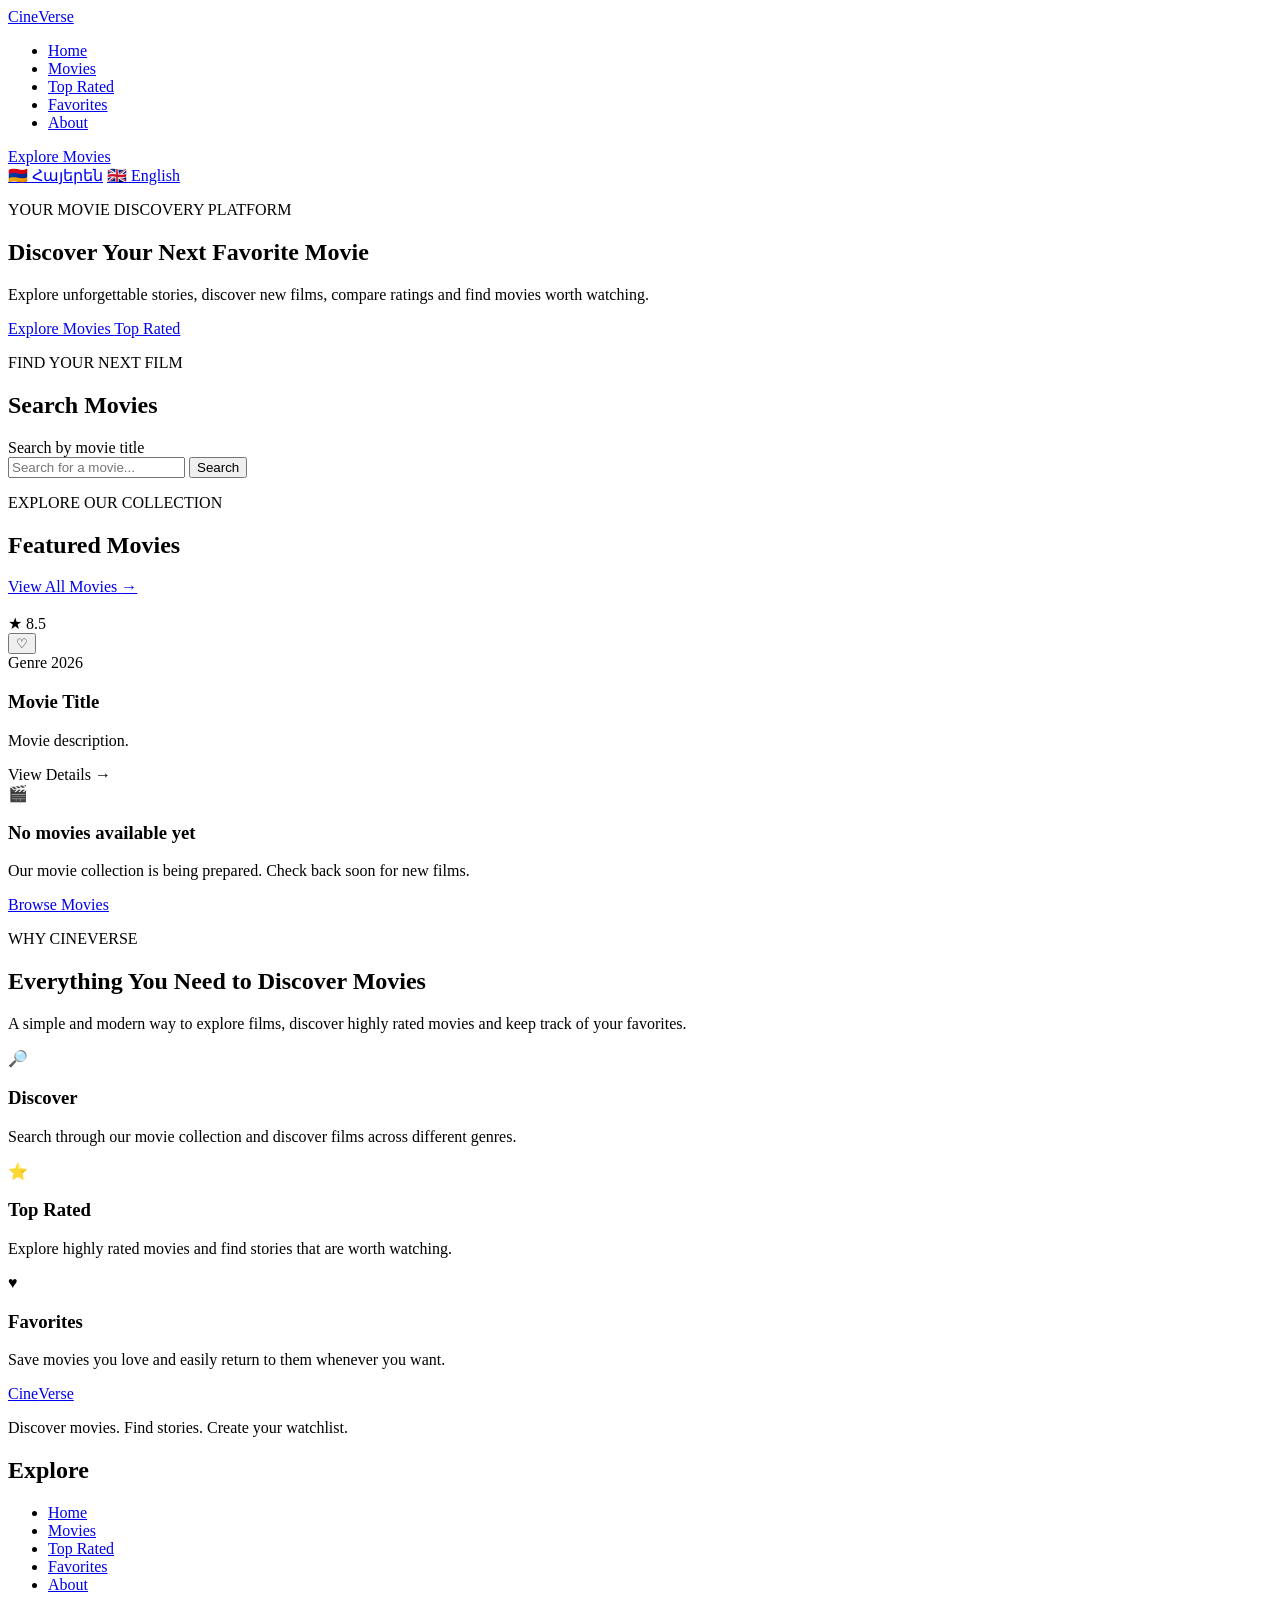
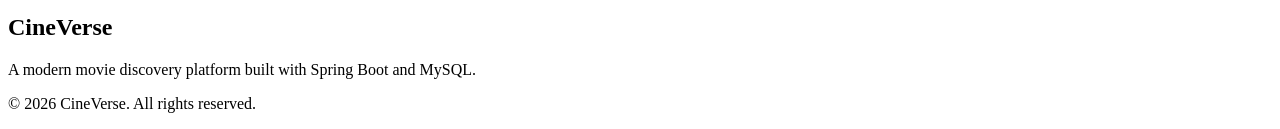
<file: src/main/resources/templates/index.html>
<!DOCTYPE html>
<html th:lang="${#locale.language}" lang="en"
      xmlns:th="http://www.thymeleaf.org">

<head>

    <meta charset="UTF-8">
    <meta name="google-site-verification" content="_e9T9X67SpLT7sezLhSgglf8abYvFXJt6RMkf9zcmzQ" />
    <meta name="viewport"
          content="width=device-width, initial-scale=1.0">

    <title th:text="#{home.title}">CineVerse - Discover Your Next Favorite Movie</title>
    <link rel="stylesheet" th:href="@{/style.css}">

    <meta name="description"
          th:content="#{home.metaDescription}" content="Discover movies on CineVerse. Explore films by genre, rating and release year and find your next favorite movie.">

    <meta name="keywords"
          content="movies, films, cinema, movie discovery, movie ratings, movie genres, CineVerse">

    <meta name="robots"
          content="index, follow">

    <meta name="author"
          content="CineVerse">

    <link rel="canonical"
          href="http://localhost:8082/">

    <meta property="og:type"
          content="website">

    <meta property="og:title"
          content="CineVerse - Discover Your Next Favorite Movie">

    <meta property="og:description"
          content="Explore movies, discover new stories and find your next favorite film on CineVerse.">

    <meta property="og:url"
          content="http://localhost:8082/">

    <meta property="og:site_name"
          content="CineVerse">

    <meta name="twitter:card"
          content="summary_large_image">

    <meta name="twitter:title"
          content="CineVerse - Discover Movies">

    <meta name="twitter:description"
          content="Explore movies, ratings and genres on CineVerse.">

</head>

<body>

<header>

    <nav class="navbar"
         aria-label="Main navigation" th:aria-label="#{nav.mainAria}">

        <a href="/"
           class="logo"
           aria-label="CineVerse home" th:aria-label="#{nav.homeAria}">

            Cine<span>Verse</span>

        </a>

        <ul class="nav-links">

            <li>
                <a href="/" th:text="#{nav.home}">Home</a>
            </li>

            <li>
                <a href="/movies" th:text="#{nav.movies}">Movies</a>
            </li>

            <li>
                <a href="/top-rated" th:text="#{nav.topRated}">Top Rated</a>
            </li>

            <li>
                <a href="/favorites" th:text="#{nav.favorites}">Favorites</a>
            </li>

            <li>
                <a href="/about" th:text="#{nav.about}">About</a>
            </li>

        </ul>

        <a href="/movies"
           class="nav-button" th:text="#{home.explore}">
            Explore Movies
        </a>

    
        <div class="language-switcher" aria-label="Language selector">
            <a href="?lang=hy"
               th:classappend="${#locale.language == 'hy'} ? ' active' : ''">🇦🇲 Հայերեն</a>
            <a href="?lang=en"
               th:classappend="${#locale.language == 'en'} ? ' active' : ''">🇬🇧 English</a>
        </div>
</nav>

</header>

<main>

    <!-- HERO -->

    <section class="hero"
             aria-labelledby="hero-title">

        <div class="hero-overlay"></div>

        <div class="hero-content">

            <p class="hero-label" th:text="#{home.heroLabel}">
                YOUR MOVIE DISCOVERY PLATFORM
            </p>

            <h1 id="hero-title" th:text="#{home.heroHeading}">
                Discover Your Next Favorite Movie
            </h1>

            <p class="hero-description" th:text="#{home.heroDescription}">
                Explore unforgettable stories, discover new films,
                compare ratings and find movies worth watching.
            </p>

            <div class="hero-actions">

                <a href="/movies"
                   class="primary-button" th:text="#{home.explore}">
                    Explore Movies
                </a>

                <a href="/top-rated"
                   class="secondary-button" th:text="#{nav.topRated}">
                    Top Rated
                </a>

            </div>

        </div>

    </section>


    <!-- SEARCH -->

    <section class="search-section"
             aria-labelledby="search-title">

        <div class="section-container">

            <div class="section-heading">

                <p class="section-label" th:text="#{home.searchLabel}">
                    FIND YOUR NEXT FILM
                </p>

                <h2 id="search-title" th:text="#{home.searchHeading}">
                    Search Movies
                </h2>

            </div>

            <form action="/movies"
                  method="get"
                  class="home-search">

                <label for="home-search" th:text="#{home.searchLabelInput}">
                    Search by movie title
                </label>

                <div class="search-input-wrapper">

                    <input
                            id="home-search"
                            type="search"
                            name="search"
                            th:placeholder="#{home.searchPlaceholder}" placeholder="Search for a movie..."
                            autocomplete="off">

                    <button type="submit"
                            class="search-button" th:text="#{home.searchButton}">
                        Search
                    </button>

                </div>

            </form>

        </div>

    </section>


    <!-- FEATURED MOVIES -->

    <section class="movies-section"
             aria-labelledby="featured-title">

        <div class="section-container">

            <div class="section-header">

                <div>

                    <p class="section-label" th:text="#{home.collectionLabel}">
                        EXPLORE OUR COLLECTION
                    </p>

                    <h2 id="featured-title" th:text="#{home.featured}">
                        Featured Movies
                    </h2>

                </div>

                <a href="/movies"
                   class="section-link">

                    <span th:text="#{home.viewAll}">View All Movies</span>

                    <span aria-hidden="true">
                        →
                    </span>

                </a>

            </div>


            <div class="movie-grid">

                <article class="movie-card"
                         th:each="movie : ${movies}">

                    <!-- MOVIE POSTER -->

                    <div class="movie-poster">

                        <img th:src="${'/images/' + movie.imageUrl}"
                             th:alt="${movie.title + ' movie poster'}"
                             th:class="${movie.title == 'The Dark Knight'} ? 'movie-poster-image dark-knight-poster' : 'movie-poster-image'">

                    </div>


                    <!-- RATING -->

                    <div class="rating-badge">

                        <span aria-hidden="true">
                            ★
                        </span>

                        <span th:text="${movie.rating}">
                            8.5
                        </span>

                    </div>


                    <!-- FAVORITE -->

                    <form th:action="@{/movies/{id}/favorite(id=${movie.id})}"
                          method="post"
                          class="favorite-form">

                        <input type="hidden"
                               name="redirect"
                               value="/">

                        <button type="submit"
                                class="favorite-button"
                                th:aria-label="${movie.favorite ? #messages.msg('movie.removeFavorite') : #messages.msg('movie.addFavorite')}">

                            <span th:text="${movie.favorite ? '♥' : '♡'}"
                                  aria-hidden="true">
                                ♡
                            </span>

                        </button>

                    </form>


                    <!-- MOVIE CONTENT -->

                    <div class="movie-content">

                        <div class="movie-meta">

                            <span class="genre-badge"
                                  th:text="${movie.genre}">
                                Genre
                            </span>

                            <span class="movie-year"
                                  th:text="${movie.year}">
                                2026
                            </span>

                        </div>

                        <h3>

                            <a th:href="@{/movies/{id}(id=${movie.id})}"
                               th:text="${movie.title}">

                                Movie Title

                            </a>

                        </h3>

                        <p class="movie-description"
                           th:text="${movie.description}">

                            Movie description.

                        </p>

                        <a th:href="@{/movies/{id}(id=${movie.id})}"
                           class="details-button">

                            <span th:text="#{movie.viewDetails}">View Details</span>

                            <span aria-hidden="true">
                                →
                            </span>

                        </a>

                    </div>

                </article>

            </div>


            <!-- EMPTY STATE -->

            <div class="empty-state"
                 th:if="${#lists.isEmpty(movies)}">

                <div class="empty-icon"
                     aria-hidden="true">
                    🎬
                </div>

                <h3 th:text="#{home.emptyTitle}">
                    No movies available yet
                </h3>

                <p th:text="#{home.emptyDescription}">
                    Our movie collection is being prepared.
                    Check back soon for new films.
                </p>

                <a href="/movies"
                   class="primary-button" th:text="#{home.browseMovies}">
                    Browse Movies
                </a>

            </div>

        </div>

    </section>


    <!-- WHY CINEVERSE -->

    <section class="features-section"
             aria-labelledby="features-title">

        <div class="section-container">

            <div class="section-heading centered">

                <p class="section-label" th:text="#{home.whyLabel}">
                    WHY CINEVERSE
                </p>

                <h2 id="features-title" th:text="#{home.featuresHeading}">
                    Everything You Need to Discover Movies
                </h2>

                <p th:text="#{home.featuresDescription}">
                    A simple and modern way to explore films,
                    discover highly rated movies and keep track
                    of your favorites.
                </p>

            </div>


            <div class="features-grid">

                <article class="feature-card">

                    <div class="feature-icon"
                         aria-hidden="true">
                        🔎
                    </div>

                    <h3 th:text="#{home.discover}">
                        Discover
                    </h3>

                    <p th:text="#{home.discoverDescription}">
                        Search through our movie collection
                        and discover films across different genres.
                    </p>

                </article>


                <article class="feature-card">

                    <div class="feature-icon"
                         aria-hidden="true">
                        ⭐
                    </div>

                    <h3 th:text="#{home.topRatedCard}">
                        Top Rated
                    </h3>

                    <p th:text="#{home.topRatedDescription}">
                        Explore highly rated movies and find
                        stories that are worth watching.
                    </p>

                </article>


                <article class="feature-card">

                    <div class="feature-icon"
                         aria-hidden="true">
                        ♥
                    </div>

                    <h3 th:text="#{home.favoritesCard}">
                        Favorites
                    </h3>

                    <p th:text="#{home.favoritesDescription}">
                        Save movies you love and easily return
                        to them whenever you want.
                    </p>

                </article>

            </div>

        </div>

    </section>

</main>


<!-- FOOTER -->

<footer>

    <div class="footer-content">

        <div class="footer-brand">

            <a href="/"
               class="logo">

                Cine<span>Verse</span>

            </a>

            <p th:text="#{footer.description}">
                Discover movies. Find stories.
                Create your watchlist.
            </p>

        </div>


        <nav class="footer-navigation"
             aria-label="Footer navigation" th:aria-label="#{nav.footerAria}">

            <h2 th:text="#{footer.explore}">
                Explore
            </h2>

            <ul>

                <li>
                    <a href="/" th:text="#{nav.home}">Home</a>
                </li>

                <li>
                    <a href="/movies" th:text="#{nav.movies}">Movies</a>
                </li>

                <li>
                    <a href="/top-rated" th:text="#{nav.topRated}">Top Rated</a>
                </li>

                <li>
                    <a href="/favorites" th:text="#{nav.favorites}">Favorites</a>
                </li>

                <li>
                    <a href="/about" th:text="#{nav.about}">About</a>
                </li>

            </ul>

        </nav>


        <div class="footer-info">

            <h2>
                CineVerse
            </h2>

            <p th:text="#{footer.info}">
                A modern movie discovery platform
                built with Spring Boot and MySQL.
            </p>

        </div>

    </div>


    <div class="footer-bottom">

        <p th:text="#{footer.copyright}">
            © 2026 CineVerse. All rights reserved.
        </p>

    </div>

</footer>

</body>

</html>
</file>
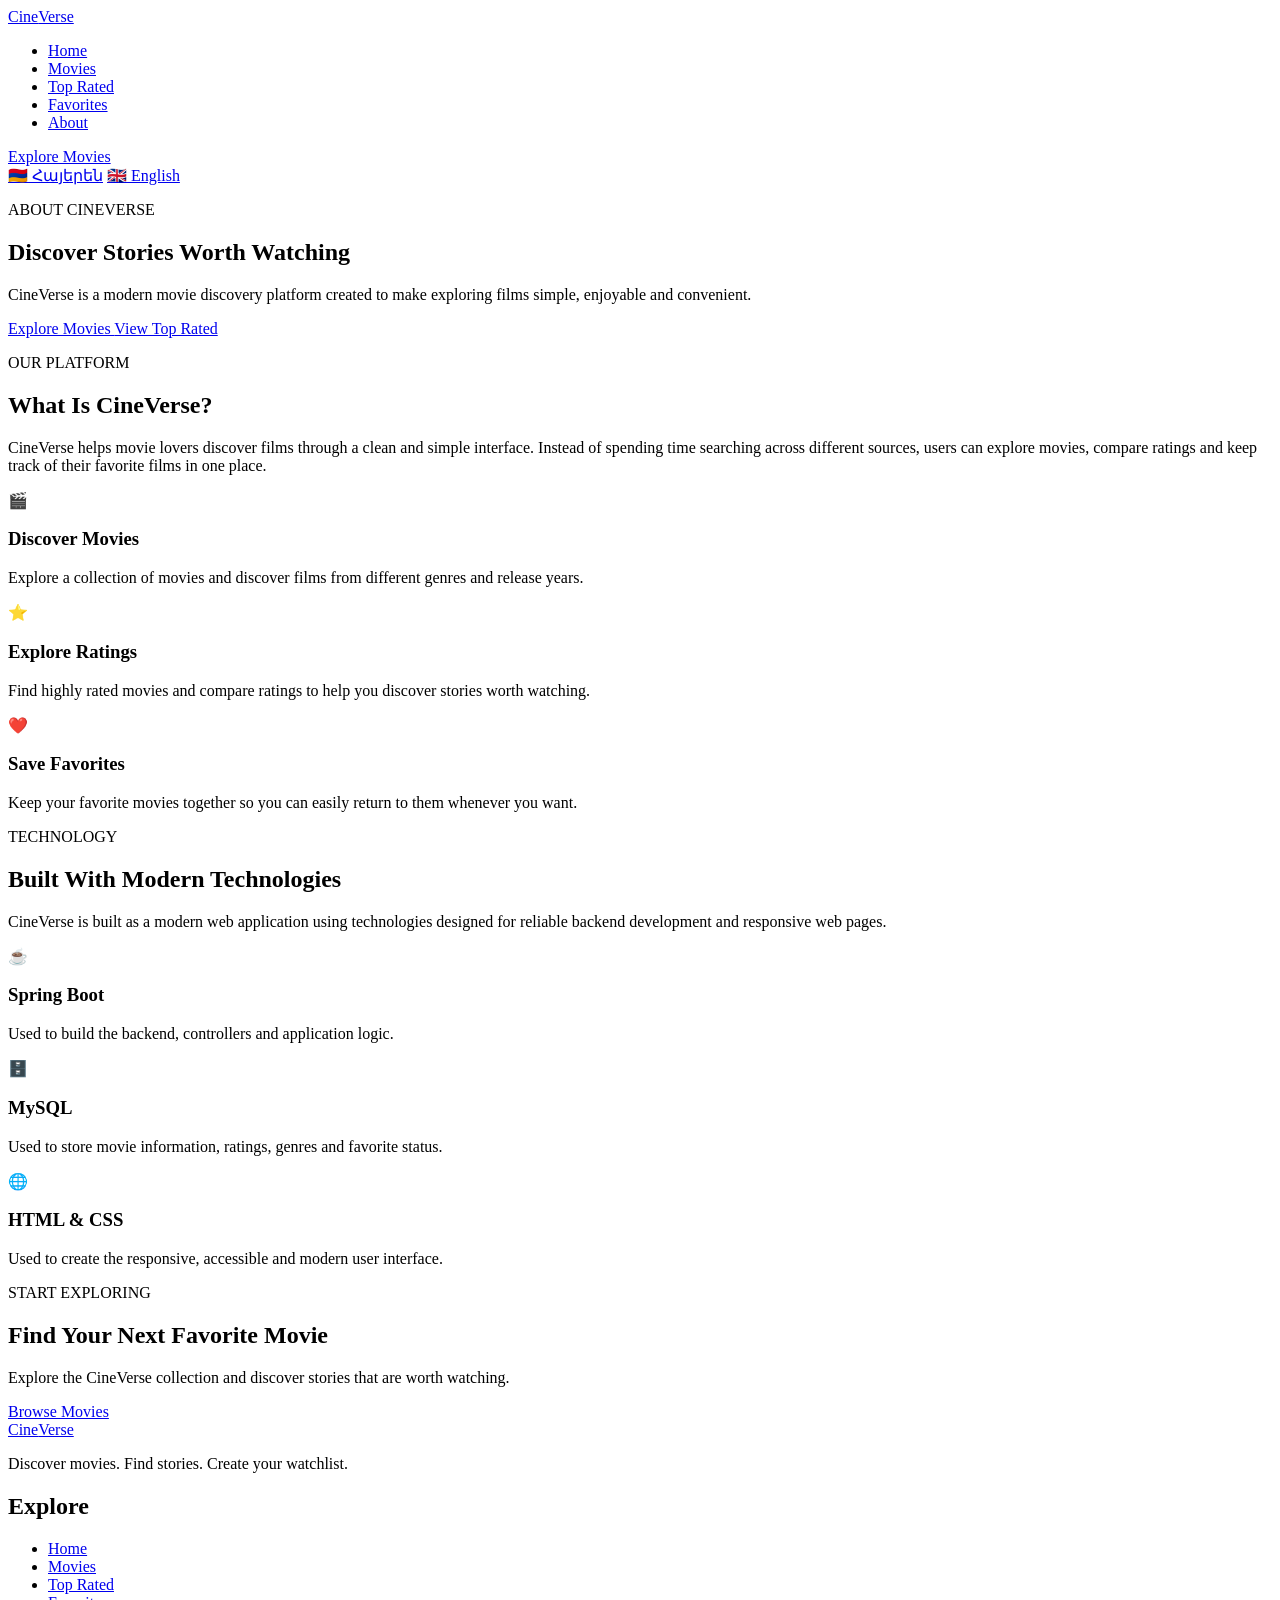
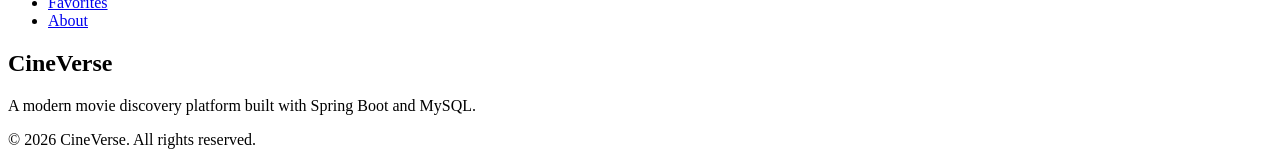
<file: src/main/resources/templates/about.html>
<!DOCTYPE html>

<html th:lang="${#locale.language}" lang="en"
      xmlns:th="http://www.thymeleaf.org">

<head>


    <meta charset="UTF-8">

    <meta name="viewport"
          content="width=device-width, initial-scale=1.0">

    <title th:text="#{about.title}">About CineVerse - Movie Discovery Platform</title>
    <link rel="stylesheet" th:href="@{/style.css}">

    <meta name="description"
          th:content="#{about.metaDescription}" content="Learn more about CineVerse, a modern movie discovery platform designed to help you explore films, discover new stories and find your next favorite movie.">

    <meta name="robots"
          content="index, follow">

    <meta name="author"
          content="CineVerse">

    <link rel="canonical"
          href="http://localhost:8082/about">



    <meta property="og:type"
          content="website">

    <meta property="og:title"
          content="About CineVerse - Movie Discovery Platform">

    <meta property="og:description"
          content="Learn more about CineVerse and discover how the platform helps you explore movies and find your next favorite film.">

    <meta property="og:url"
          content="http://localhost:8082/about">

    <meta property="og:site_name"
          content="CineVerse">


    <!-- Twitter / X -->

    <meta name="twitter:card"
          content="summary_large_image">

    <meta name="twitter:title"
          content="About CineVerse">

    <meta name="twitter:description"
          content="Learn more about CineVerse, a modern movie discovery platform.">





</head>

<body>

<header>


    <nav class="navbar"
         aria-label="Main navigation" th:aria-label="#{nav.mainAria}">

        <a href="/"
           class="logo"
           aria-label="CineVerse home" th:aria-label="#{nav.homeAria}">

            Cine<span>Verse</span>

        </a>


        <ul class="nav-links">

            <li>
                <a href="/" th:text="#{nav.home}">
                    Home
                </a>
            </li>

            <li>
                <a href="/movies" th:text="#{nav.movies}">
                    Movies
                </a>
            </li>

            <li>
                <a href="/top-rated" th:text="#{nav.topRated}">
                    Top Rated
                </a>
            </li>

            <li>
                <a href="/favorites" th:text="#{nav.favorites}">
                    Favorites
                </a>
            </li>

            <li>
                <a href="/about"
                   aria-current="page" th:text="#{nav.about}">
                    About
                </a>
            </li>

        </ul>


        <a href="/movies"
           class="nav-button" th:text="#{home.explore}">

            Explore Movies

        </a>

    
        <div class="language-switcher" aria-label="Language selector">
            <a href="?lang=hy"
               th:classappend="${#locale.language == 'hy'} ? ' active' : ''">🇦🇲 Հայերեն</a>
            <a href="?lang=en"
               th:classappend="${#locale.language == 'en'} ? ' active' : ''">🇬🇧 English</a>
        </div>
</nav>


</header>

<main>


    <!-- ABOUT HERO -->

    <section class="hero about-hero"
             aria-labelledby="about-title">

        <div class="hero-overlay"></div>


        <div class="hero-content">

            <p class="hero-label" th:text="#{about.heroLabel}">
                ABOUT CINEVERSE
            </p>


            <h1 id="about-title" th:text="#{about.heroHeading}">
                Discover Stories Worth Watching
            </h1>


            <p class="hero-description" th:text="#{about.heroDescription}">

                CineVerse is a modern movie discovery platform
                created to make exploring films simple,
                enjoyable and convenient.

            </p>


            <div class="hero-actions">

                <a href="/movies"
                   class="primary-button" th:text="#{home.explore}">

                    Explore Movies

                </a>


                <a href="/top-rated"
                   class="secondary-button" th:text="#{about.viewTopRated}">

                    View Top Rated

                </a>

            </div>

        </div>

    </section>



    <!-- ABOUT CINEVERSE -->

    <section class="features-section"
             aria-labelledby="about-section-title">

        <div class="section-container">

            <div class="section-heading centered">

                <p class="section-label" th:text="#{about.platformLabel}">
                    OUR PLATFORM
                </p>


                <h2 id="about-section-title" th:text="#{about.whatIs}">
                    What Is CineVerse?
                </h2>


                <p th:text="#{about.whatIsDescription}">

                    CineVerse helps movie lovers discover
                    films through a clean and simple interface.
                    Instead of spending time searching across
                    different sources, users can explore movies,
                    compare ratings and keep track of their
                    favorite films in one place.

                </p>

            </div>


            <div class="features-grid">


                <article class="feature-card">

                    <div class="feature-icon"
                         aria-hidden="true">
                        🎬
                    </div>


                    <h3 th:text="#{about.discoverMovies}">
                        Discover Movies
                    </h3>


                    <p th:text="#{about.discoverMoviesDescription}">

                        Explore a collection of movies and
                        discover films from different genres
                        and release years.

                    </p>

                </article>



                <article class="feature-card">

                    <div class="feature-icon"
                         aria-hidden="true">
                        ⭐
                    </div>


                    <h3 th:text="#{about.exploreRatings}">
                        Explore Ratings
                    </h3>


                    <p th:text="#{about.exploreRatingsDescription}">

                        Find highly rated movies and compare
                        ratings to help you discover stories
                        worth watching.

                    </p>

                </article>



                <article class="feature-card">

                    <div class="feature-icon"
                         aria-hidden="true">
                        ❤️
                    </div>


                    <h3 th:text="#{about.saveFavorites}">
                        Save Favorites
                    </h3>


                    <p th:text="#{about.saveFavoritesDescription}">

                        Keep your favorite movies together
                        so you can easily return to them
                        whenever you want.

                    </p>

                </article>


            </div>

        </div>

    </section>



    <!-- TECHNOLOGY -->

    <section class="search-section"
             aria-labelledby="technology-title">

        <div class="section-container">

            <div class="section-heading centered">

                <p class="section-label" th:text="#{about.technologyLabel}">
                    TECHNOLOGY
                </p>


                <h2 id="technology-title" th:text="#{about.technologyHeading}">
                    Built With Modern Technologies
                </h2>


                <p th:text="#{about.technologyDescription}">

                    CineVerse is built as a modern web application
                    using technologies designed for reliable
                    backend development and responsive web pages.

                </p>

            </div>


            <div class="features-grid">


                <article class="feature-card">

                    <div class="feature-icon"
                         aria-hidden="true">
                        ☕
                    </div>


                    <h3 th:text="#{about.springBoot}">
                        Spring Boot
                    </h3>


                    <p th:text="#{about.springBootDescription}">

                        Used to build the backend,
                        controllers and application logic.

                    </p>

                </article>



                <article class="feature-card">

                    <div class="feature-icon"
                         aria-hidden="true">
                        🗄️
                    </div>


                    <h3 th:text="#{about.mysql}">
                        MySQL
                    </h3>


                    <p th:text="#{about.mysqlDescription}">

                        Used to store movie information,
                        ratings, genres and favorite status.

                    </p>

                </article>



                <article class="feature-card">

                    <div class="feature-icon"
                         aria-hidden="true">
                        🌐
                    </div>


                    <h3 th:text="#{about.htmlCss}">
                        HTML & CSS
                    </h3>


                    <p th:text="#{about.htmlCssDescription}">

                        Used to create the responsive,
                        accessible and modern user interface.

                    </p>

                </article>


            </div>

        </div>

    </section>



    <!-- CTA -->

    <section class="features-section"
             aria-labelledby="cta-title">

        <div class="section-container">

            <div class="section-heading centered">

                <p class="section-label" th:text="#{about.ctaLabel}">
                    START EXPLORING
                </p>


                <h2 id="cta-title" th:text="#{about.ctaHeading}">
                    Find Your Next Favorite Movie
                </h2>


                <p th:text="#{about.ctaDescription}">

                    Explore the CineVerse collection and
                    discover stories that are worth watching.

                </p>


                <div class="hero-actions">

                    <a href="/movies"
                       class="primary-button" th:text="#{home.browseMovies}">

                        Browse Movies

                    </a>

                </div>

            </div>

        </div>

    </section>


</main>

<!-- FOOTER -->

<footer>


    <div class="footer-content">


        <div class="footer-brand">

            <a href="/"
               class="logo">

                Cine<span>Verse</span>

            </a>


            <p th:text="#{footer.description}">

                Discover movies. Find stories.
                Create your watchlist.

            </p>

        </div>



        <nav class="footer-navigation"
             aria-label="Footer navigation" th:aria-label="#{nav.footerAria}">

            <h2 th:text="#{footer.explore}">
                Explore
            </h2>


            <ul>

                <li>
                    <a href="/" th:text="#{nav.home}">
                        Home
                    </a>
                </li>

                <li>
                    <a href="/movies" th:text="#{nav.movies}">
                        Movies
                    </a>
                </li>

                <li>
                    <a href="/top-rated" th:text="#{nav.topRated}">
                        Top Rated
                    </a>
                </li>

                <li>
                    <a href="/favorites" th:text="#{nav.favorites}">
                        Favorites
                    </a>
                </li>

                <li>
                    <a href="/about" th:text="#{nav.about}">
                        About
                    </a>
                </li>

            </ul>

        </nav>



        <div class="footer-info">

            <h2>
                CineVerse
            </h2>


            <p th:text="#{footer.info}">

                A modern movie discovery platform
                built with Spring Boot and MySQL.

            </p>

        </div>


    </div>



    <div class="footer-bottom">

        <p th:text="#{footer.copyright}">
            © 2026 CineVerse. All rights reserved.
        </p>

    </div>


</footer>

</body>

</html>
</file>
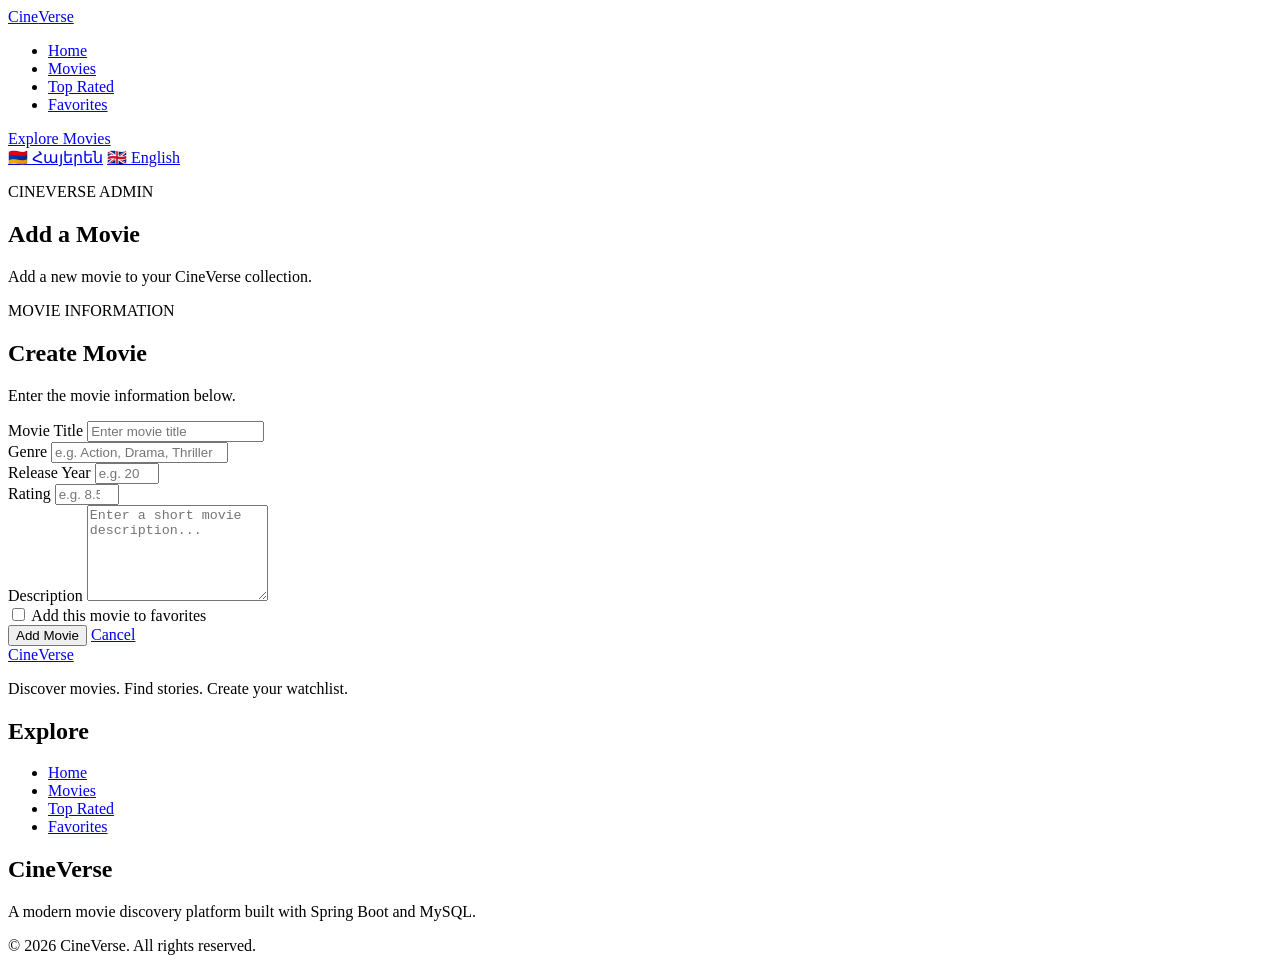
<file: src/main/resources/templates/add.html>
<!DOCTYPE html>
<html th:lang="${#locale.language}" lang="en"
      xmlns:th="http://www.thymeleaf.org">

<head>

    <meta charset="UTF-8">

    <meta name="viewport"
          content="width=device-width, initial-scale=1.0">

    <title th:text="#{add.title}">Add Movie - CineVerse</title>

    <link rel="stylesheet" th:href="@{/style.css}">

    <meta name="description"
          th:content="#{add.metaDescription}" content="Add a new movie to the CineVerse movie collection.">

    <meta name="robots"
          content="noindex, nofollow">

    <link rel="canonical"
          href="http://localhost:8082/movies/add">



</head>

<body>

<header>

    <nav class="navbar"
         aria-label="Main navigation" th:aria-label="#{nav.mainAria}">

        <a href="/"
           class="logo"
           aria-label="CineVerse home" th:aria-label="#{nav.homeAria}">

            Cine<span>Verse</span>

        </a>

        <ul class="nav-links">

            <li>
                <a href="/" th:text="#{nav.home}">Home</a>
            </li>

            <li>
                <a href="/movies" th:text="#{nav.movies}">Movies</a>
            </li>

            <li>
                <a href="/top-rated" th:text="#{nav.topRated}">Top Rated</a>
            </li>

            <li>
                <a href="/favorites" th:text="#{nav.favorites}">Favorites</a>
            </li>

        </ul>

        <a href="/movies"
           class="nav-button" th:text="#{home.explore}">

            Explore Movies

        </a>

    
        <div class="language-switcher" aria-label="Language selector">
            <a href="?lang=hy"
               th:classappend="${#locale.language == 'hy'} ? ' active' : ''">🇦🇲 Հայերեն</a>
            <a href="?lang=en"
               th:classappend="${#locale.language == 'en'} ? ' active' : ''">🇬🇧 English</a>
        </div>
</nav>

</header>


<main>

    <section class="page-hero">

        <div class="page-hero-content">

            <p class="hero-label" th:text="#{admin.label}">
                CINEVERSE ADMIN
            </p>

            <h1 th:text="#{add.heading}">
                Add a Movie
            </h1>

            <p th:text="#{add.description}">
                Add a new movie to your CineVerse collection.
            </p>

        </div>

    </section>


    <section class="filters-section">

        <div class="section-container">

            <div class="section-heading centered">

                <p class="section-label" th:text="#{movie.information}">
                    MOVIE INFORMATION
                </p>

                <h2 th:text="#{add.formHeading}">
                    Create Movie
                </h2>

                <p th:text="#{add.formDescription}">
                    Enter the movie information below.
                </p>

            </div>


            <form action="/movies/add"
                  method="post"
                  class="movie-form">


                <!-- TITLE -->

                <div class="form-group">

                    <label for="title" th:text="#{movie.titleLabel}">
                        Movie Title
                    </label>

                    <input
                            id="title"
                            type="text"
                            name="title"
                            th:placeholder="#{movie.titlePlaceholder}" placeholder="Enter movie title"
                            required
                            maxlength="150">

                </div>


                <!-- GENRE -->

                <div class="form-group">

                    <label for="genre" th:text="#{movie.genreLabel}">
                        Genre
                    </label>

                    <input
                            id="genre"
                            type="text"
                            name="genre"
                            th:placeholder="#{movie.genrePlaceholder}" placeholder="e.g. Action, Drama, Thriller"
                            required
                            maxlength="80">

                </div>


                <!-- YEAR -->

                <div class="form-group">

                    <label for="year" th:text="#{movie.releaseYear}">
                        Release Year
                    </label>

                    <input
                            id="year"
                            type="number"
                            name="year"
                            th:placeholder="#{movie.yearPlaceholder}" placeholder="e.g. 2024"
                            min="1900"
                            max="2100"
                            required>

                </div>


                <!-- RATING -->

                <div class="form-group">

                    <label for="rating" th:text="#{movie.ratingLabel}">
                        Rating
                    </label>

                    <input
                            id="rating"
                            type="number"
                            name="rating"
                            th:placeholder="#{movie.ratingPlaceholder}" placeholder="e.g. 8.5"
                            min="0"
                            max="10"
                            step="0.1"
                            required>

                </div>


                <!-- DESCRIPTION -->

                <div class="form-group form-group-full">

                    <label for="description" th:text="#{movie.descriptionLabel}">
                        Description
                    </label>

                    <textarea
                            id="description"
                            name="description"
                            rows="6"
                            th:placeholder="#{movie.descriptionPlaceholder}" placeholder="Enter a short movie description..."
                            required
                            maxlength="1000"></textarea>

                </div>


                <!-- FAVORITE -->

                <div class="form-checkbox">

                    <input
                            id="favorite"
                            type="checkbox"
                            name="favorite">

                    <label for="favorite" th:text="#{movie.addToFavorites}">
                        Add this movie to favorites
                    </label>

                </div>


                <!-- ACTIONS -->

                <div class="form-actions">

                    <button
                            type="submit"
                            class="primary-button" th:text="#{add.submit}">

                        Add Movie

                    </button>

                    <a href="/movies"
                       class="secondary-button" th:text="#{common.cancel}">

                        Cancel

                    </a>

                </div>

            </form>

        </div>

    </section>

</main>


<footer>

    <div class="footer-content">

        <div class="footer-brand">

            <a href="/"
               class="logo">

                Cine<span>Verse</span>

            </a>

            <p th:text="#{footer.description}">
                Discover movies. Find stories.
                Create your watchlist.
            </p>

        </div>


        <nav class="footer-navigation"
             aria-label="Footer navigation" th:aria-label="#{nav.footerAria}">

            <h2 th:text="#{footer.explore}">
                Explore
            </h2>

            <ul>

                <li>
                    <a href="/" th:text="#{nav.home}">Home</a>
                </li>

                <li>
                    <a href="/movies" th:text="#{nav.movies}">Movies</a>
                </li>

                <li>
                    <a href="/top-rated" th:text="#{nav.topRated}">Top Rated</a>
                </li>

                <li>
                    <a href="/favorites" th:text="#{nav.favorites}">Favorites</a>
                </li>

            </ul>

        </nav>


        <div class="footer-info">

            <h2>
                CineVerse
            </h2>

            <p th:text="#{footer.info}">
                A modern movie discovery platform
                built with Spring Boot and MySQL.
            </p>

        </div>

    </div>


    <div class="footer-bottom">

        <p th:text="#{footer.copyright}">
            © 2026 CineVerse. All rights reserved.
        </p>

    </div>

</footer>

</body>
</html>
</file>
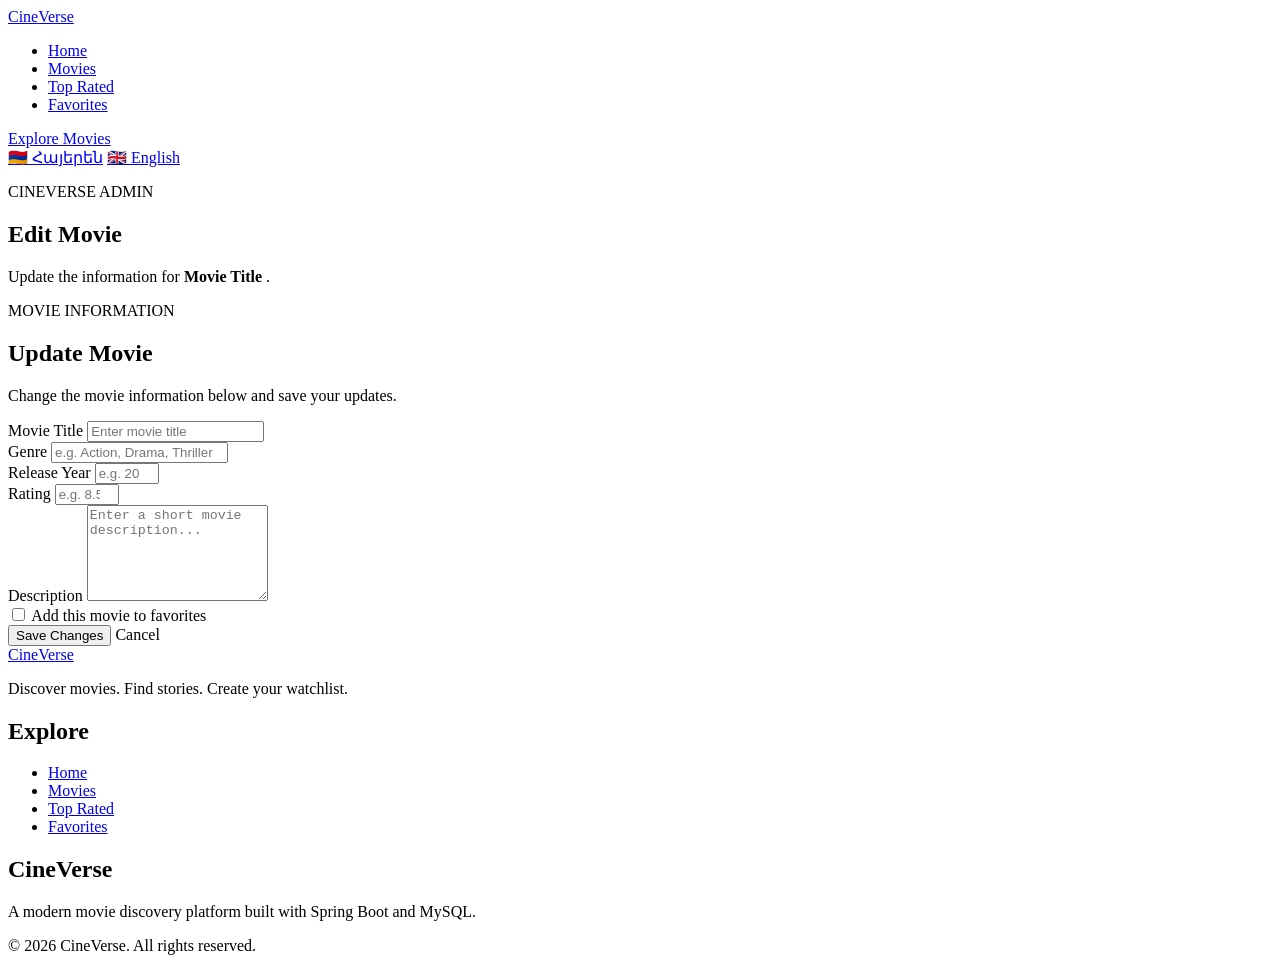
<file: src/main/resources/templates/edit.html>
<!DOCTYPE html>
<html th:lang="${#locale.language}" lang="en"
      xmlns:th="http://www.thymeleaf.org">

<head>
    <meta charset="UTF-8">

    <meta name="viewport"
          content="width=device-width, initial-scale=1.0">

    <title th:text="${#messages.msg('edit.titlePrefix') + ' ' + movie.title + ' - CineVerse'}">Edit Movie - CineVerse</title>

    <link rel="stylesheet" th:href="@{/style.css}">

    <meta name="description"
          th:content="#{edit.metaDescription}" content="Edit movie information in the CineVerse movie collection.">

    <meta name="robots"
          content="noindex, nofollow">

    <link rel="canonical"
          th:href="${'http://localhost:8082/movies/edit/' + movie.id}">


</head>

<body>

<header>

    <nav class="navbar"
         aria-label="Main navigation" th:aria-label="#{nav.mainAria}">

        <a href="/"
           class="logo"
           aria-label="CineVerse home" th:aria-label="#{nav.homeAria}">

            Cine<span>Verse</span>

        </a>

        <ul class="nav-links">

            <li>
                <a href="/" th:text="#{nav.home}">
                    Home
                </a>
            </li>

            <li>
                <a href="/movies" th:text="#{nav.movies}">
                    Movies
                </a>
            </li>

            <li>
                <a href="/top-rated" th:text="#{nav.topRated}">
                    Top Rated
                </a>
            </li>

            <li>
                <a href="/favorites" th:text="#{nav.favorites}">
                    Favorites
                </a>
            </li>

        </ul>

        <a href="/movies"
           class="nav-button" th:text="#{home.explore}">

            Explore Movies

        </a>

    
        <div class="language-switcher" aria-label="Language selector">
            <a href="?lang=hy"
               th:classappend="${#locale.language == 'hy'} ? ' active' : ''">🇦🇲 Հայերեն</a>
            <a href="?lang=en"
               th:classappend="${#locale.language == 'en'} ? ' active' : ''">🇬🇧 English</a>
        </div>
</nav>

</header>


<main>

    <section class="page-hero">

        <div class="page-hero-content">

            <p class="hero-label" th:text="#{admin.label}">
                CINEVERSE ADMIN
            </p>

            <h1 th:text="#{edit.heading}">
                Edit Movie
            </h1>

            <p>
                <span th:text="#{edit.descriptionPrefix}">Update the information for</span>
                <strong th:text="${movie.title}">
                    Movie Title
                </strong>.
            </p>

        </div>

    </section>


    <section class="filters-section">

        <div class="section-container">

            <div class="section-heading centered">

                <p class="section-label" th:text="#{movie.information}">
                    MOVIE INFORMATION
                </p>

                <h2 th:text="#{edit.formHeading}">
                    Update Movie
                </h2>

                <p th:text="#{edit.formDescription}">
                    Change the movie information below
                    and save your updates.
                </p>

            </div>


            <form
                    th:action="@{/movies/update/{id}(id=${movie.id})}"
                    method="post"
                    class="movie-form">


                <div class="form-group">

                    <label for="title" th:text="#{movie.titleLabel}">
                        Movie Title
                    </label>

                    <input
                            id="title"
                            type="text"
                            name="title"
                            th:value="${movie.title}"
                            th:placeholder="#{movie.titlePlaceholder}" placeholder="Enter movie title"
                            required
                            maxlength="150">

                </div>


                <div class="form-group">

                    <label for="genre" th:text="#{movie.genreLabel}">
                        Genre
                    </label>

                    <input
                            id="genre"
                            type="text"
                            name="genre"
                            th:value="${movie.genre}"
                            th:placeholder="#{movie.genrePlaceholder}" placeholder="e.g. Action, Drama, Thriller"
                            required
                            maxlength="80">

                </div>


                <div class="form-group">

                    <label for="year" th:text="#{movie.releaseYear}">
                        Release Year
                    </label>

                    <input
                            id="year"
                            type="number"
                            name="year"
                            th:value="${movie.year}"
                            th:placeholder="#{movie.yearPlaceholder}" placeholder="e.g. 2024"
                            min="1900"
                            max="2100"
                            required>

                </div>


                <div class="form-group">

                    <label for="rating" th:text="#{movie.ratingLabel}">
                        Rating
                    </label>

                    <input
                            id="rating"
                            type="number"
                            name="rating"
                            th:value="${movie.rating}"
                            th:placeholder="#{movie.ratingPlaceholder}" placeholder="e.g. 8.5"
                            min="0"
                            max="10"
                            step="0.1"
                            required>

                </div>


                <div class="form-group form-group-full">

                    <label for="description" th:text="#{movie.descriptionLabel}">
                        Description
                    </label>

                    <textarea
                            id="description"
                            name="description"
                            rows="6"
                            th:placeholder="#{movie.descriptionPlaceholder}" placeholder="Enter a short movie description..."
                            required
                            maxlength="1000"
                            th:text="${movie.description}"></textarea>

                </div>


                <div class="form-checkbox">

                    <input
                            id="favorite"
                            type="checkbox"
                            name="favorite"
                            th:checked="${movie.favorite}">

                    <label for="favorite" th:text="#{movie.addToFavorites}">
                        Add this movie to favorites
                    </label>

                </div>


                <div class="form-actions">

                    <button
                            type="submit"
                            class="primary-button" th:text="#{edit.saveChanges}">

                        Save Changes

                    </button>

                    <a
                            th:href="@{/movies/{id}(id=${movie.id})}"
                            class="secondary-button" th:text="#{common.cancel}">

                        Cancel

                    </a>

                </div>

            </form>

        </div>

    </section>

</main>


<footer>

    <div class="footer-content">


        <div class="footer-brand">

            <a href="/"
               class="logo">

                Cine<span>Verse</span>

            </a>

            <p th:text="#{footer.description}">
                Discover movies. Find stories.
                Create your watchlist.
            </p>

        </div>


        <nav class="footer-navigation"
             aria-label="Footer navigation" th:aria-label="#{nav.footerAria}">

            <h2 th:text="#{footer.explore}">
                Explore
            </h2>

            <ul>

                <li>
                    <a href="/" th:text="#{nav.home}">
                        Home
                    </a>
                </li>

                <li>
                    <a href="/movies" th:text="#{nav.movies}">
                        Movies
                    </a>
                </li>

                <li>
                    <a href="/top-rated" th:text="#{nav.topRated}">
                        Top Rated
                    </a>
                </li>

                <li>
                    <a href="/favorites" th:text="#{nav.favorites}">
                        Favorites
                    </a>
                </li>

            </ul>

        </nav>


        <div class="footer-info">

            <h2>
                CineVerse
            </h2>

            <p th:text="#{footer.info}">
                A modern movie discovery platform
                built with Spring Boot and MySQL.
            </p>

        </div>

    </div>


    <div class="footer-bottom">

        <p th:text="#{footer.copyright}">
            © 2026 CineVerse. All rights reserved.
        </p>

    </div>

</footer>

</body>

</html>
</file>
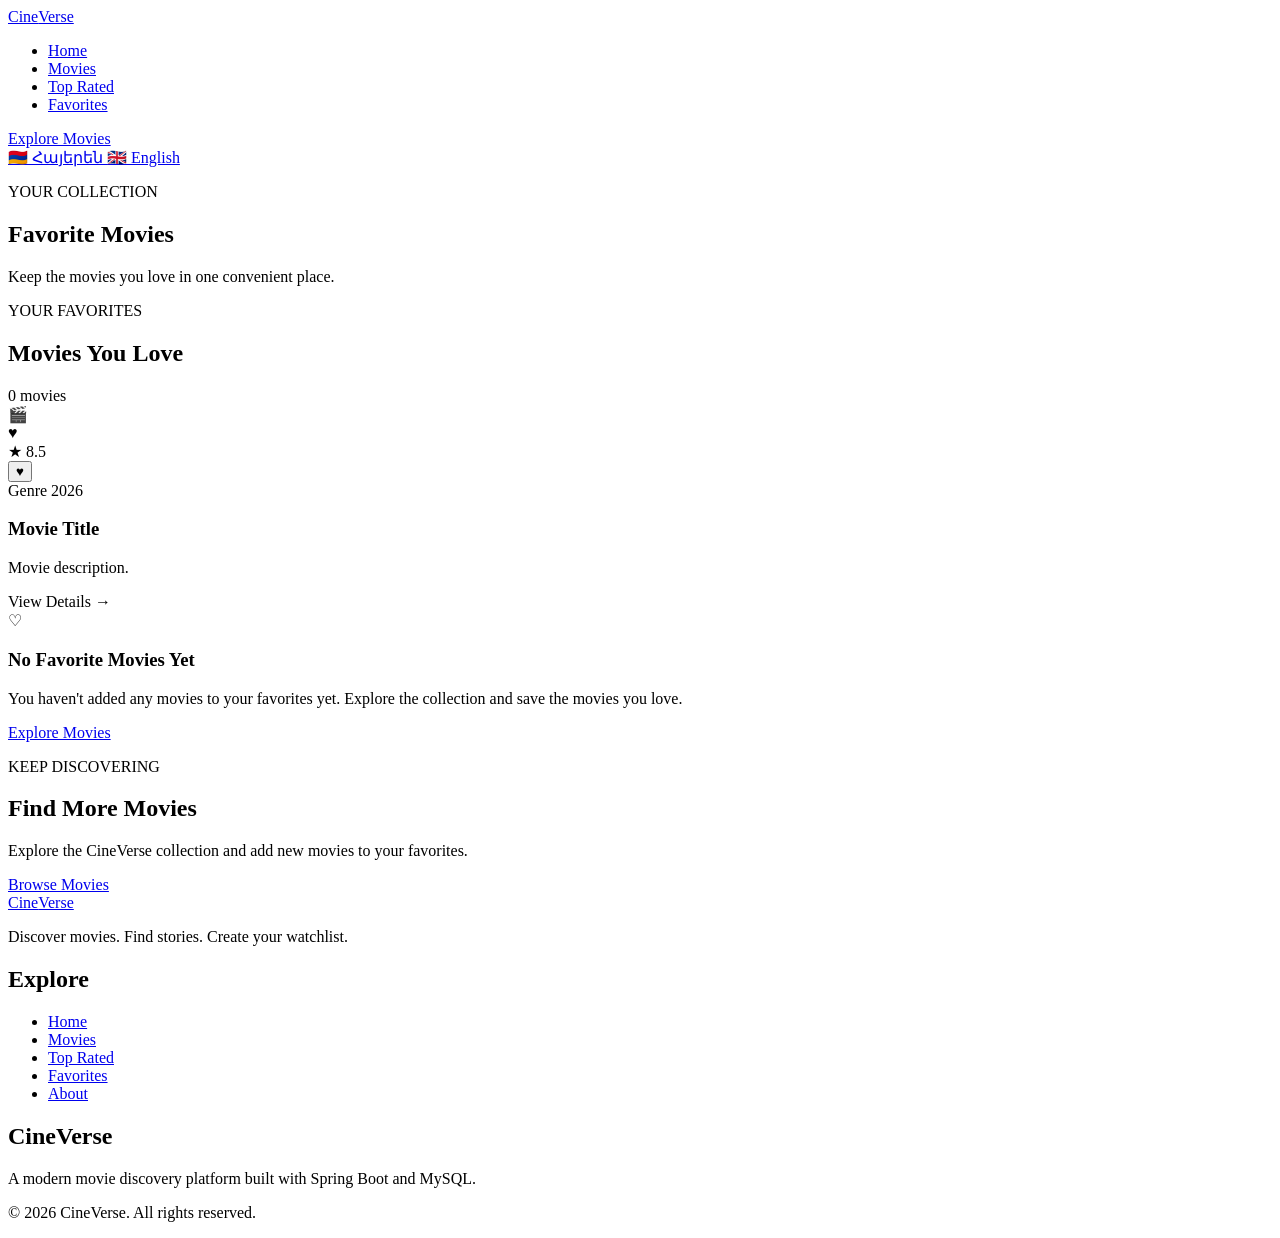
<file: src/main/resources/templates/favorites.html>
<!DOCTYPE html>
<html th:lang="${#locale.language}" lang="en"
      xmlns:th="http://www.thymeleaf.org">

<head>
  <meta charset="UTF-8">
  <meta name="viewport" content="width=device-width, initial-scale=1.0">

  <title th:text="#{favorites.title}">Favorite Movies - CineVerse</title>

  <link rel="stylesheet" th:href="@{/style.css}">

  <meta name="description"
        th:content="#{favorites.metaDescription}"
        content="View your favorite movies on CineVerse. Keep track of the films you love and easily return to them whenever you want.">

  <meta name="keywords"
        content="favorite movies, movie watchlist, saved movies, favorite films, CineVerse">
  <meta name="robots" content="index, follow">
  <meta name="author" content="CineVerse">

  <link rel="canonical" href="http://localhost:8082/favorites">

  <meta property="og:type" content="website">
  <meta property="og:title" content="Favorite Movies - CineVerse">
  <meta property="og:description" content="View and manage your favorite movies on CineVerse.">
  <meta property="og:url" content="http://localhost:8082/favorites">
  <meta property="og:site_name" content="CineVerse">

  <meta name="twitter:card" content="summary">
  <meta name="twitter:title" content="Favorite Movies - CineVerse">
  <meta name="twitter:description" content="View your favorite movies on CineVerse.">
</head>

<body>

<header>
  <nav class="navbar"
       aria-label="Main navigation"
       th:aria-label="#{nav.mainAria}">

    <a href="/"
       class="logo"
       aria-label="CineVerse home"
       th:aria-label="#{nav.homeAria}">
      Cine<span>Verse</span>
    </a>

    <ul class="nav-links">
      <li>
        <a href="/" th:text="#{nav.home}">Home</a>
      </li>

      <li>
        <a href="/movies" th:text="#{nav.movies}">Movies</a>
      </li>

      <li>
        <a href="/top-rated" th:text="#{nav.topRated}">Top Rated</a>
      </li>

      <li>
        <a href="/favorites"
           class="active"
           th:text="#{nav.favorites}">
          Favorites
        </a>
      </li>
    </ul>

    <a href="/movies"
       class="nav-button"
       th:text="#{home.explore}">
      Explore Movies
    </a>

    <div class="language-switcher" aria-label="Language selector">
      <a href="?lang=hy"
         th:classappend="${#locale.language == 'hy'} ? ' active' : ''">
        🇦🇲 Հայերեն
      </a>

      <a href="?lang=en"
         th:classappend="${#locale.language == 'en'} ? ' active' : ''">
        🇬🇧 English
      </a>
    </div>
  </nav>
</header>

<main>

  <section class="page-hero">
    <div class="page-hero-content">
      <p class="hero-label" th:text="#{favorites.heroLabel}">
        YOUR COLLECTION
      </p>

      <h1 th:text="#{favorites.heading}">
        Favorite Movies
      </h1>

      <p th:text="#{favorites.description}">
        Keep the movies you love in one convenient place.
      </p>
    </div>
  </section>

  <section class="movies-section" aria-labelledby="favorites-title">
    <div class="section-container">

      <div class="section-header">
        <div>
          <p class="section-label" th:text="#{favorites.sectionLabel}">
            YOUR FAVORITES
          </p>

          <h2 id="favorites-title" th:text="#{favorites.subheading}">
            Movies You Love
          </h2>
        </div>

        <!-- Corrected Thymeleaf expression -->
        <span class="results-count"
              th:text="|${#lists.size(movies)} #{movies.resultsCount}|">
          0 movies
        </span>
      </div>

      <div class="movie-grid">
        <article class="movie-card" th:each="movie : ${movies}">

          <div class="movie-poster">
            <div class="poster-placeholder">
              <span aria-hidden="true">🎬</span>
            </div>

            <div class="favorite-badge" aria-label="Favorite movie">
              ♥
            </div>

            <div class="rating-badge">
              <span aria-hidden="true">★</span>
              <span th:text="${movie.rating}">8.5</span>
            </div>

            <form th:action="@{/movies/{id}/favorite(id=${movie.id})}"
                  method="post"
                  class="favorite-form">

              <input type="hidden" name="redirect" value="/favorites">

              <button type="submit"
                      class="favorite-button"
                      th:aria-label="#{movie.removeFavorite}">
                <span aria-hidden="true">♥</span>
              </button>
            </form>
          </div>

          <div class="movie-content">
            <div class="movie-meta">
              <span class="genre-badge" th:text="${movie.genre}">
                Genre
              </span>

              <span class="movie-year" th:text="${movie.year}">
                2026
              </span>
            </div>

            <h3>
              <a th:href="@{/movies/{id}(id=${movie.id})}"
                 th:text="${movie.title}">
                Movie Title
              </a>
            </h3>

            <p class="movie-description" th:text="${movie.description}">
              Movie description.
            </p>

            <a th:href="@{/movies/{id}(id=${movie.id})}"
               class="details-button">

              <span th:text="#{movie.viewDetails}">View Details</span>
              <span aria-hidden="true">→</span>
            </a>
          </div>
        </article>
      </div>

      <div class="empty-state" th:if="${#lists.isEmpty(movies)}">
        <div class="empty-icon" aria-hidden="true">♡</div>

        <h3 th:text="#{favorites.emptyTitle}">
          No Favorite Movies Yet
        </h3>

        <p th:text="#{favorites.emptyDescription}">
          You haven't added any movies to your favorites yet. Explore the
          collection and save the movies you love.
        </p>

        <a href="/movies"
           class="primary-button"
           th:text="#{home.explore}">
          Explore Movies
        </a>
      </div>

    </div>
  </section>

  <section class="features-section" aria-labelledby="favorites-info-title">
    <div class="section-container">
      <div class="section-heading centered">

        <p class="section-label" th:text="#{favorites.ctaLabel}">
          KEEP DISCOVERING
        </p>

        <h2 id="favorites-info-title" th:text="#{favorites.ctaHeading}">
          Find More Movies
        </h2>

        <p th:text="#{favorites.ctaDescription}">
          Explore the CineVerse collection and add new movies to your favorites.
        </p>

        <a href="/movies"
           class="primary-button"
           th:text="#{home.browseMovies}">
          Browse Movies
        </a>
      </div>
    </div>
  </section>

</main>

<footer>
  <div class="footer-content">

    <div class="footer-brand">
      <a href="/" class="logo">
        Cine<span>Verse</span>
      </a>

      <p th:text="#{footer.description}">
        Discover movies. Find stories. Create your watchlist.
      </p>
    </div>

    <nav class="footer-navigation"
         aria-label="Footer navigation"
         th:aria-label="#{nav.footerAria}">

      <h2 th:text="#{footer.explore}">Explore</h2>

      <ul>
        <li><a href="/" th:text="#{nav.home}">Home</a></li>
        <li><a href="/movies" th:text="#{nav.movies}">Movies</a></li>
        <li><a href="/top-rated" th:text="#{nav.topRated}">Top Rated</a></li>
        <li><a href="/favorites" th:text="#{nav.favorites}">Favorites</a></li>
        <li><a href="/about" th:text="#{nav.about}">About</a></li>
      </ul>
    </nav>

    <div class="footer-info">
      <h2>CineVerse</h2>

      <p th:text="#{footer.info}">
        A modern movie discovery platform built with Spring Boot and MySQL.
      </p>
    </div>

  </div>

  <div class="footer-bottom">
    <p th:text="#{footer.copyright}">
      © 2026 CineVerse. All rights reserved.
    </p>
  </div>
</footer>

</body>
</html>
</file>
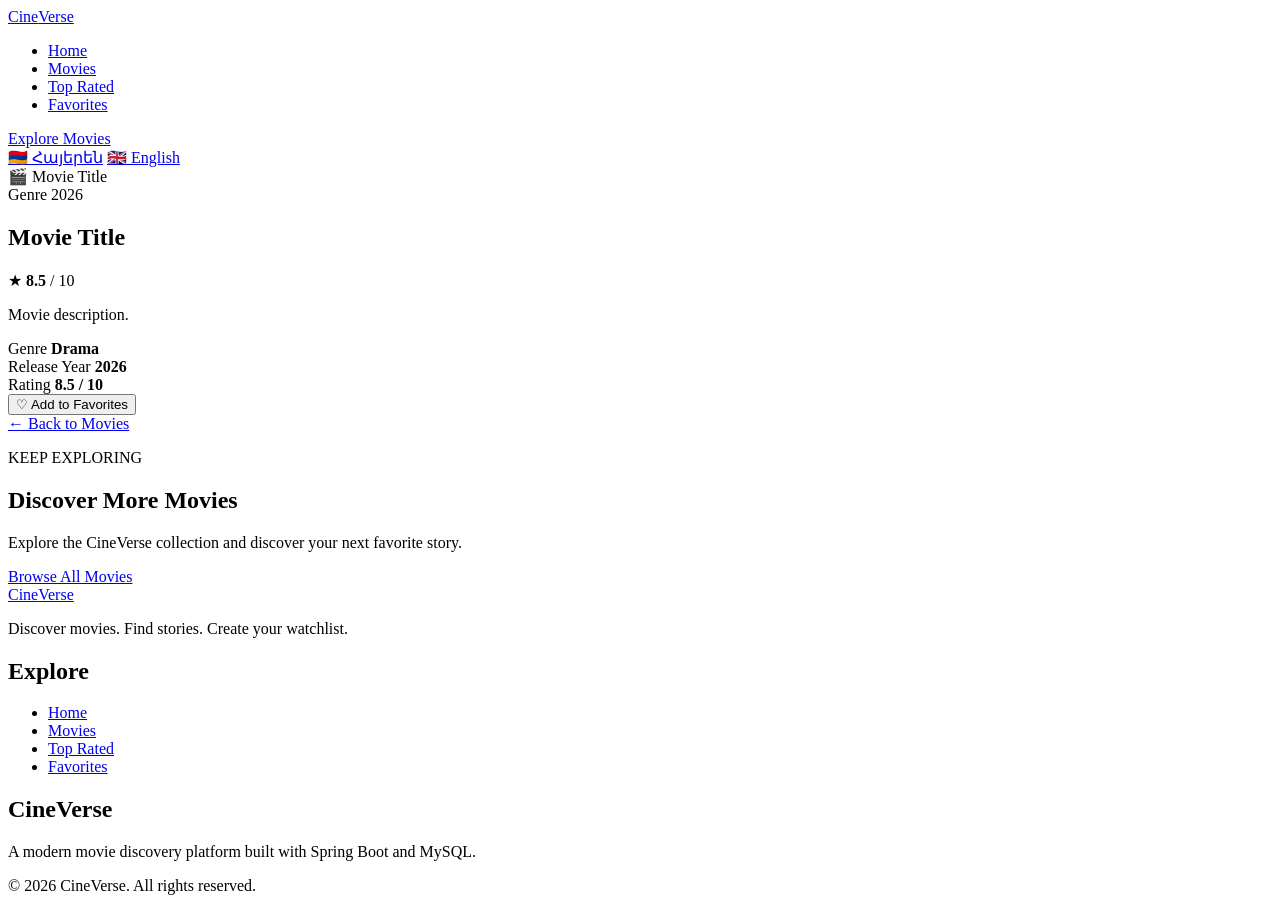
<file: src/main/resources/templates/movie-details.html>
<!DOCTYPE html>

<html th:lang="${#locale.language}" lang="en"
      xmlns:th="http://www.thymeleaf.org">

<head>

    <meta charset="UTF-8">

    <meta name="viewport"
          content="width=device-width, initial-scale=1.0">

    <title th:text="${movie.title + ' - CineVerse'}">
        Movie - CineVerse
    </title>

    <link rel="stylesheet"
          th:href="@{/style.css}">

    <meta name="description" th:content="${movie.description}" content="Discover this movie on CineVerse.">

    <meta name="robots"
          content="index, follow">

    <meta name="author"
          content="CineVerse">

    <link rel="canonical"
          th:href="${'http://localhost:8082/movies/' + movie.id}">

    <meta property="og:type"
          content="video.movie">

    <meta property="og:title"
          th:content="${movie.title + ' - CineVerse'}">

    <meta property="og:description"
          th:content="${movie.description}">

    <meta property="og:url"
          th:content="${'http://localhost:8082/movies/' + movie.id}">

    <meta property="og:site_name"
          content="CineVerse">

    <meta name="twitter:card"
          content="summary">

    <meta name="twitter:title"
          th:content="${movie.title + ' - CineVerse'}">

    <meta name="twitter:description"
          th:content="${movie.description}">

</head>

<body>

<header>

    <nav class="navbar"
         aria-label="Main navigation" th:aria-label="#{nav.mainAria}">

        <a href="/"
           class="logo"
           aria-label="CineVerse home" th:aria-label="#{nav.homeAria}">

            Cine<span>Verse</span>

        </a>

        <ul class="nav-links">

            <li>
                <a href="/" th:text="#{nav.home}">
                    Home
                </a>
            </li>

            <li>
                <a href="/movies" th:text="#{nav.movies}">
                    Movies
                </a>
            </li>

            <li>
                <a href="/top-rated" th:text="#{nav.topRated}">
                    Top Rated
                </a>
            </li>

            <li>
                <a href="/favorites" th:text="#{nav.favorites}">
                    Favorites
                </a>
            </li>

        </ul>

        <a href="/movies"
           class="nav-button" th:text="#{home.explore}">

            Explore Movies

        </a>

    
        <div class="language-switcher" aria-label="Language selector">
            <a href="?lang=hy"
               th:classappend="${#locale.language == 'hy'} ? ' active' : ''">🇦🇲 Հայերեն</a>
            <a href="?lang=en"
               th:classappend="${#locale.language == 'en'} ? ' active' : ''">🇬🇧 English</a>
        </div>
</nav>

</header>

<!-- MAIN CONTENT -->

<main>

    <section class="movie-details-section"
             aria-labelledby="movie-title">

        <div class="movie-details">

            <!-- MOVIE POSTER -->

            <div class="movie-details-image">

                <div class="movie-details-poster">

                    <span aria-hidden="true">
                        🎬
                    </span>

                    <span class="poster-text"
                          th:text="${movie.title}">

                        Movie Title

                    </span>

                </div>

            </div>

            <!-- MOVIE INFORMATION -->

            <div class="movie-details-content">

                <div class="movie-meta">

                    <span class="genre-badge"
                          th:text="${movie.genre}">

                        Genre

                    </span>

                    <span class="movie-year"
                          th:text="${movie.year}">

                        2026

                    </span>

                </div>

                <h1 id="movie-title"
                    th:text="${movie.title}">

                    Movie Title

                </h1>

                <!-- RATING -->

                <div class="movie-rating"
                     aria-label="Movie rating">

                    <span class="rating-star"
                          aria-hidden="true">

                        ★

                    </span>

                    <strong th:text="${movie.rating}">
                        8.5
                    </strong>

                    <span>
                        / 10
                    </span>

                </div>

                <!-- DESCRIPTION -->

                <p class="movie-description-large"
                   th:text="${movie.description}">

                    Movie description.

                </p>

                <!-- MOVIE INFORMATION -->

                <div class="movie-info">

                    <div class="movie-info-item">

                        <span class="info-label" th:text="#{movie.genreLabel}">
                            Genre
                        </span>

                        <strong th:text="${movie.genre}">
                            Drama
                        </strong>

                    </div>

                    <div class="movie-info-item">

                        <span class="info-label" th:text="#{movie.releaseYear}">
                            Release Year
                        </span>

                        <strong th:text="${movie.year}">
                            2026
                        </strong>

                    </div>

                    <div class="movie-info-item">

                        <span class="info-label" th:text="#{movie.ratingLabel}">
                            Rating
                        </span>

                        <strong>

                            <span th:text="${movie.rating}">
                                8.5
                            </span>

                            / 10

                        </strong>

                    </div>

                </div>

                <!-- ACTIONS -->

                <div class="movie-actions">

                    <!-- FAVORITE -->

                    <form
                            th:action="@{/movies/{id}/favorite(id=${movie.id})}"
                            method="post">

                        <input
                                type="hidden"
                                name="redirect"
                                th:value="@{'/movies/' + ${movie.id}}">

                        <button
                                type="submit"
                                class="primary-button">

                            <span
                                    th:text="${movie.favorite ? '♥' : '♡'}"
                                    aria-hidden="true">

                                ♡

                            </span>

                            <span
                                    th:text="${movie.favorite ? #messages.msg('movie.removeFavorite') : #messages.msg('movie.addFavorite')}">

                                Add to Favorites

                            </span>

                        </button>

                    </form>

                    <!-- BACK -->

                    <a href="/movies"
                       class="secondary-button" th:text="#{movie.backToMovies}">

                        ← Back to Movies

                    </a>

                </div>

            </div>

        </div>

    </section>

    <!-- RELATED / DISCOVERY SECTION -->

    <section class="details-bottom-section"
             aria-labelledby="discover-title">

        <div class="section-container">

            <div class="section-heading centered">

                <p class="section-label" th:text="#{details.sectionLabel}">
                    KEEP EXPLORING
                </p>

                <h2 id="discover-title" th:text="#{details.heading}">
                    Discover More Movies
                </h2>

                <p th:text="#{details.description}">
                    Explore the CineVerse collection and
                    discover your next favorite story.
                </p>

                <a href="/movies"
                   class="primary-button" th:text="#{details.browseAllMovies}">

                    Browse All Movies

                </a>

            </div>

        </div>

    </section>

</main>

<!-- FOOTER -->

<footer>

    <div class="footer-content">

        <div class="footer-brand">

            <a href="/"
               class="logo">

                Cine<span>Verse</span>

            </a>

            <p th:text="#{footer.description}">
                Discover movies. Find stories.
                Create your watchlist.
            </p>

        </div>

        <nav class="footer-navigation"
             aria-label="Footer navigation" th:aria-label="#{nav.footerAria}">

            <h2 th:text="#{footer.explore}">
                Explore
            </h2>

            <ul>

                <li>
                    <a href="/" th:text="#{nav.home}">
                        Home
                    </a>
                </li>

                <li>
                    <a href="/movies" th:text="#{nav.movies}">
                        Movies
                    </a>
                </li>

                <li>
                    <a href="/top-rated" th:text="#{nav.topRated}">
                        Top Rated
                    </a>
                </li>

                <li>
                    <a href="/favorites" th:text="#{nav.favorites}">
                        Favorites
                    </a>
                </li>

            </ul>

        </nav>

        <div class="footer-info">

            <h2>
                CineVerse
            </h2>

            <p th:text="#{footer.info}">
                A modern movie discovery platform
                built with Spring Boot and MySQL.
            </p>

        </div>

    </div>

    <div class="footer-bottom">

        <p th:text="#{footer.copyright}">
            © 2026 CineVerse. All rights reserved.
        </p>

    </div>

</footer>

</body>

</html>
</file>
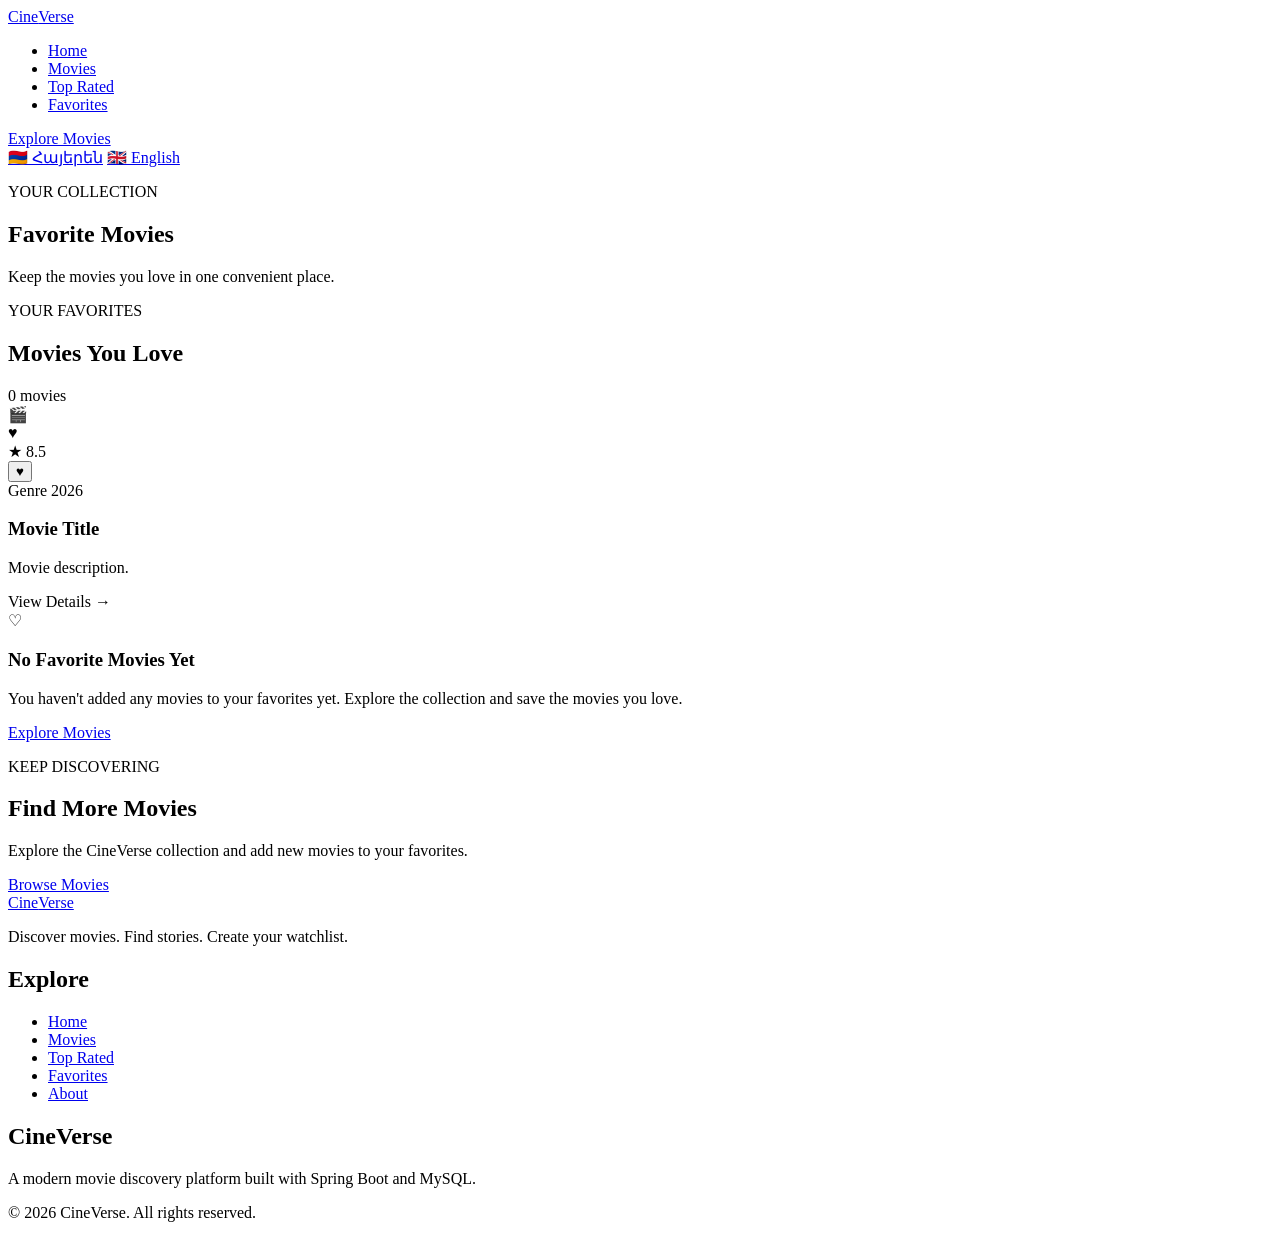
<file: src/main/resources/templates/top-rated.html>
<!DOCTYPE html>
<html th:lang="${#locale.language}" lang="en"
      xmlns:th="http://www.thymeleaf.org">

<head>

    <meta charset="UTF-8">

    <meta name="viewport"
          content="width=device-width, initial-scale=1.0">

    <title th:text="#{favorites.title}">Favorite Movies - CineVerse</title>

    <link rel="stylesheet" th:href="@{/style.css}">

    <meta name="description"
          th:content="#{favorites.metaDescription}" content="View your favorite movies on CineVerse. Keep track of the films you love and easily return to them whenever you want.">

    <meta name="keywords"
          content="favorite movies, movie watchlist, saved movies, favorite films, CineVerse">

    <meta name="robots"
          content="index, follow">

    <meta name="author"
          content="CineVerse">

    <link rel="canonical"
          href="http://localhost:8082/favorites">




    <meta property="og:type"
          content="website">

    <meta property="og:title"
          content="Favorite Movies - CineVerse">

    <meta property="og:description"
          content="View and manage your favorite movies on CineVerse.">

    <meta property="og:url"
          content="http://localhost:8082/favorites">

    <meta property="og:site_name"
          content="CineVerse">



    <meta name="twitter:card"
          content="summary">

    <meta name="twitter:title"
          content="Favorite Movies - CineVerse">

    <meta name="twitter:description"
          content="View your favorite movies on CineVerse.">




</head>


<body>



<header>

    <nav class="navbar"
         aria-label="Main navigation" th:aria-label="#{nav.mainAria}">

        <a href="/"
           class="logo"
           aria-label="CineVerse home" th:aria-label="#{nav.homeAria}">

            Cine<span>Verse</span>

        </a>


        <ul class="nav-links">

            <li>
                <a href="/" th:text="#{nav.home}">
                    Home
                </a>
            </li>

            <li>
                <a href="/movies" th:text="#{nav.movies}">
                    Movies
                </a>
            </li>

            <li>
                <a href="/top-rated" th:text="#{nav.topRated}">
                    Top Rated
                </a>
            </li>

            <li>
                <a href="/favorites"
                   class="active" th:text="#{nav.favorites}">

                    Favorites

                </a>
            </li>

        </ul>


        <a href="/movies"
           class="nav-button" th:text="#{home.explore}">

            Explore Movies

        </a>


        <div class="language-switcher" aria-label="Language selector">
            <a href="?lang=hy"
               th:classappend="${#locale.language == 'hy'} ? ' active' : ''">🇦🇲 Հայերեն</a>
            <a href="?lang=en"
               th:classappend="${#locale.language == 'en'} ? ' active' : ''">🇬🇧 English</a>
        </div>
    </nav>

</header>



<!-- MAIN -->

<main>


    <!-- PAGE HERO -->

    <section class="page-hero">

        <div class="page-hero-content">

            <p class="hero-label" th:text="#{favorites.heroLabel}">
                YOUR COLLECTION
            </p>

            <h1 th:text="#{favorites.heading}">
                Favorite Movies
            </h1>

            <p th:text="#{favorites.description}">
                Keep the movies you love
                in one convenient place.
            </p>

        </div>

    </section>



    <!-- FAVORITES -->

    <section class="movies-section"
             aria-labelledby="favorites-title">

        <div class="section-container">


            <div class="section-header">

                <div>

                    <p class="section-label" th:text="#{favorites.sectionLabel}">
                        YOUR FAVORITES
                    </p>

                    <h2 id="favorites-title" th:text="#{favorites.subheading}">
                        Movies You Love
                    </h2>

                </div>


                <span class="results-count"
                      th:text="|${#lists.size(movies)} #{movies.resultsCount}|">

          0 movies

        </span>

            </div>



            <!-- MOVIE GRID -->

            <div class="movie-grid">

                <article class="movie-card"
                         th:each="movie : ${movies}">


                    <!-- POSTER -->

                    <div class="movie-poster">


                        <div class="poster-placeholder">

                            <span aria-hidden="true">
                                🎬
                            </span>

                        </div>


                        <!-- FAVORITE BADGE -->

                        <div class="favorite-badge"
                             aria-label="Favorite movie">

                            ♥

                        </div>


                        <!-- RATING -->

                        <div class="rating-badge">

                            <span aria-hidden="true">
                                ★
                            </span>

                            <span th:text="${movie.rating}">
                                8.5
                            </span>

                        </div>


                        <!-- REMOVE FAVORITE -->

                        <form
                                th:action="@{/movies/{id}/favorite(id=${movie.id})}"
                                method="post"
                                class="favorite-form">

                            <input
                                    type="hidden"
                                    name="redirect"
                                    value="/favorites">

                            <button
                                    type="submit"
                                    class="favorite-button"
                                    th:aria-label="#{movie.removeFavorite}">

                                <span
                                        aria-hidden="true">
                                    ♥
                                </span>

                            </button>

                        </form>

                    </div>



                    <!-- MOVIE CONTENT -->

                    <div class="movie-content">


                        <div class="movie-meta">

                            <span class="genre-badge"
                                  th:text="${movie.genre}">

                                Genre

                            </span>

                            <span class="movie-year"
                                  th:text="${movie.year}">

                                2026

                            </span>

                        </div>


                        <h3>

                            <a
                                    th:href="@{/movies/{id}(id=${movie.id})}"
                                    th:text="${movie.title}">

                                Movie Title

                            </a>

                        </h3>


                        <p class="movie-description"
                           th:text="${movie.description}">

                            Movie description.

                        </p>


                        <a
                                th:href="@{/movies/{id}(id=${movie.id})}"
                                class="details-button">

                            <span th:text="#{movie.viewDetails}">View Details</span>

                            <span aria-hidden="true">
                                →
                            </span>

                        </a>

                    </div>

                </article>

            </div>



            <!-- EMPTY FAVORITES -->

            <div
                    class="empty-state"
                    th:if="${#lists.isEmpty(movies)}">

                <div class="empty-icon"
                     aria-hidden="true">

                    ♡

                </div>


                <h3 th:text="#{favorites.emptyTitle}">
                    No Favorite Movies Yet
                </h3>


                <p th:text="#{favorites.emptyDescription}">
                    You haven't added any movies to your
                    favorites yet. Explore the collection
                    and save the movies you love.
                </p>


                <a href="/movies"
                   class="primary-button" th:text="#{home.explore}">

                    Explore Movies

                </a>

            </div>

        </div>

    </section>



    <!-- DISCOVERY SECTION -->

    <section class="features-section"
             aria-labelledby="favorites-info-title">

        <div class="section-container">

            <div class="section-heading centered">

                <p class="section-label" th:text="#{favorites.ctaLabel}">
                    KEEP DISCOVERING
                </p>

                <h2 id="favorites-info-title" th:text="#{favorites.ctaHeading}">
                    Find More Movies
                </h2>

                <p th:text="#{favorites.ctaDescription}">
                    Explore the CineVerse collection and
                    add new movies to your favorites.
                </p>


                <a href="/movies"
                   class="primary-button" th:text="#{home.browseMovies}">

                    Browse Movies

                </a>

            </div>

        </div>

    </section>


</main>



<!-- FOOTER -->

<footer>

    <div class="footer-content">


        <div class="footer-brand">

            <a href="/"
               class="logo">

                Cine<span>Verse</span>

            </a>

            <p th:text="#{footer.description}">
                Discover movies. Find stories.
                Create your watchlist.
            </p>

        </div>



        <nav class="footer-navigation"
             aria-label="Footer navigation" th:aria-label="#{nav.footerAria}">

            <h2 th:text="#{footer.explore}">
                Explore
            </h2>

            <ul>

                <li>
                    <a href="/" th:text="#{nav.home}">
                        Home
                    </a>
                </li>

                <li>
                    <a href="/movies" th:text="#{nav.movies}">
                        Movies
                    </a>
                </li>

                <li>
                    <a href="/top-rated" th:text="#{nav.topRated}">
                        Top Rated
                    </a>
                </li>

                <li>
                    <a href="/favorites" th:text="#{nav.favorites}">
                        Favorites
                    </a>
                </li>

                <li>
                    <a href="/about" th:text="#{nav.about}">
                        About
                    </a>
                </li>
            </ul>

        </nav>



        <div class="footer-info">

            <h2>
                CineVerse
            </h2>

            <p th:text="#{footer.info}">
                A modern movie discovery platform
                built with Spring Boot and MySQL.
            </p>

        </div>

    </div>



    <div class="footer-bottom">

        <p th:text="#{footer.copyright}">
            © 2026 CineVerse. All rights reserved.
        </p>

    </div>

</footer>


</body>
</html>
</file>
